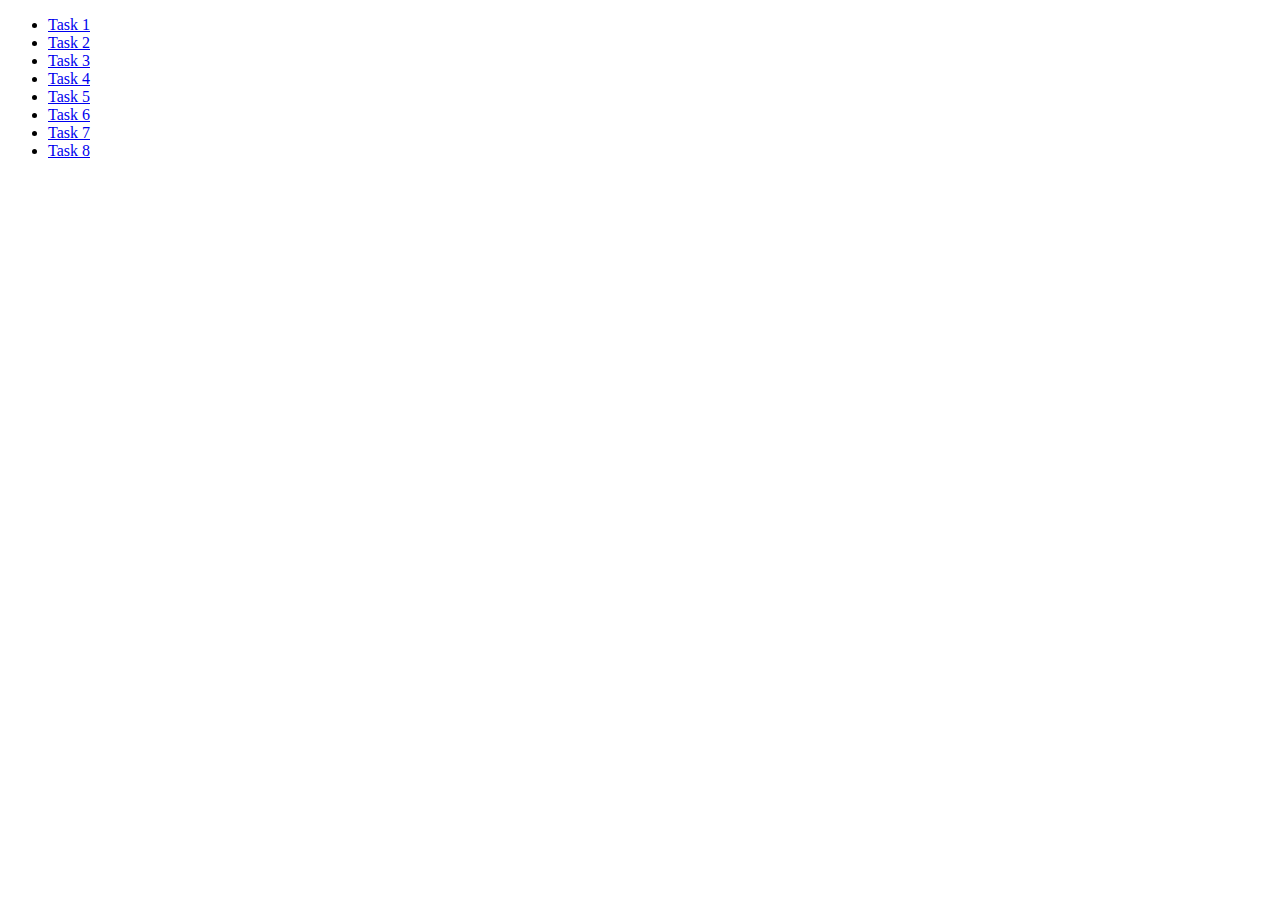
<file: index.html>
<!DOCTYPE html>
<html lang="en">
  <head>
    <meta charset="UTF-8" />
    <meta name="viewport" content="width=device-width, initial-scale=1.0" />
    <title>JS ДЗ №7</title>
  </head>

  <body>
    <ul>
      <li><a href="./task-01.html">Task 1</a></li>
      <li><a href="./task-02.html">Task 2</a></li>
      <li><a href="./task-03.html">Task 3</a></li>
      <li><a href="./task-04.html">Task 4</a></li>
      <li><a href="./task-05.html">Task 5</a></li>
      <li><a href="./task-06.html">Task 6</a></li>
      <li><a href="./task-07.html">Task 7</a></li>
      <li><a href="./task-08.html">Task 8</a></li>
    </ul>
  </body>
</html>
</file>
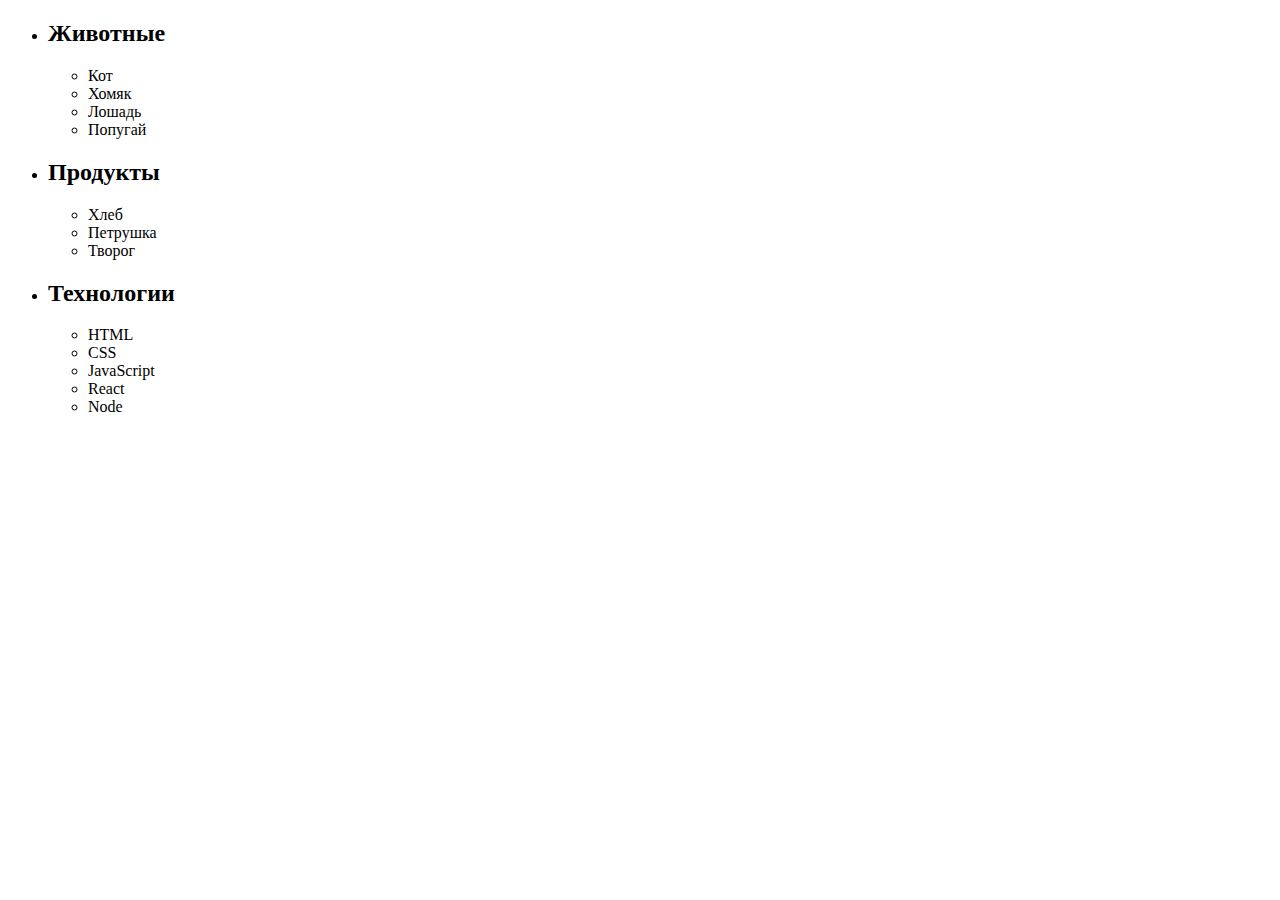
<file: task-01.html>
<!DOCTYPE html>
<html lang="en">
  <head>
    <meta charset="UTF-8" />
    <meta name="viewport" content="width=device-width, initial-scale=1.0" />
    <title>Task 01</title>
  </head>

  <body>
    <ul id="categories">
      <li class="item">
        <h2>Животные</h2>

        <ul>
          <li>Кот</li>
          <li>Хомяк</li>
          <li>Лошадь</li>
          <li>Попугай</li>
        </ul>
      </li>
      <li class="item">
        <h2>Продукты</h2>

        <ul>
          <li>Хлеб</li>
          <li>Петрушка</li>
          <li>Творог</li>
        </ul>
      </li>
      <li class="item">
        <h2>Технологии</h2>

        <ul>
          <li>HTML</li>
          <li>CSS</li>
          <li>JavaScript</li>
          <li>React</li>
          <li>Node</li>
        </ul>
      </li>
    </ul>
    <script type="module" src="js/task-01.js"></script>
  </body>
</html>
</file>
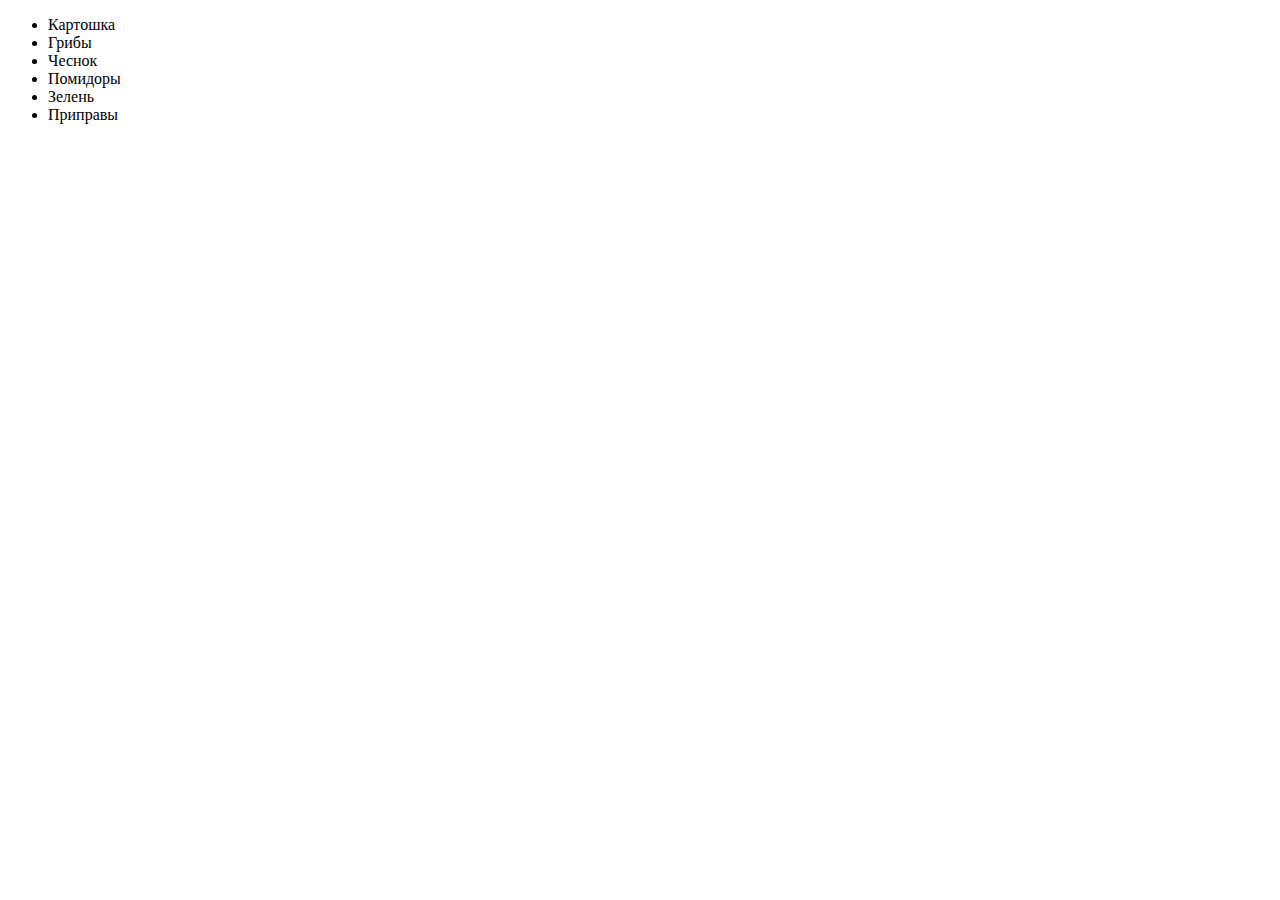
<file: task-02.html>
<!DOCTYPE html>
<html lang="en">
  <head>
    <meta charset="UTF-8" />
    <meta name="viewport" content="width=device-width, initial-scale=1.0" />
    <title>Task 02</title>
  </head>

  <body>
    <ul id="ingredients"></ul>
    <script type="module" src="js/task-02.js"></script>
  </body>
</html>
</file>
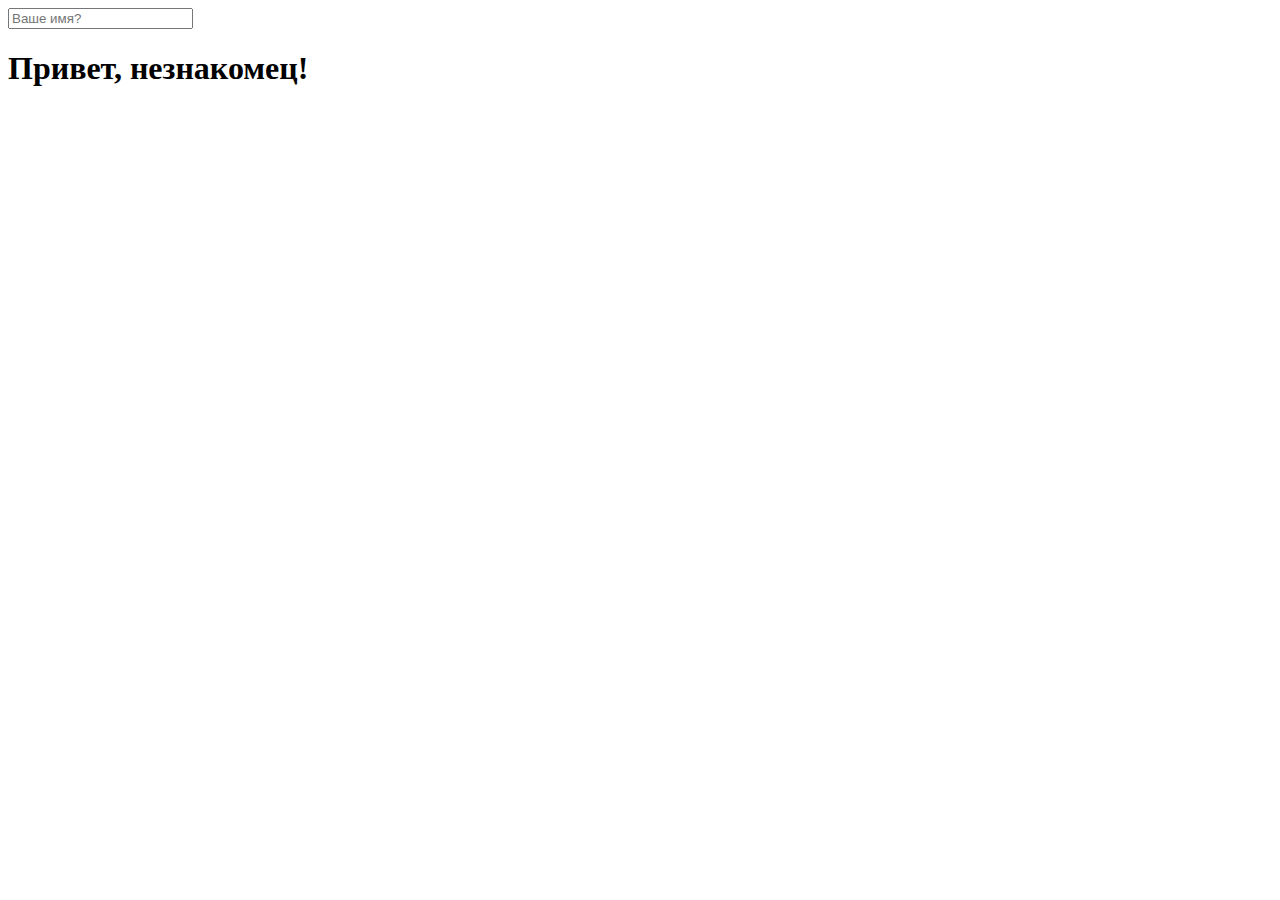
<file: task-05.html>
<!DOCTYPE html>
<html lang="en">
  <head>
    <meta charset="UTF-8" />
    <meta name="viewport" content="width=device-width, initial-scale=1.0" />
    <title>Task 05</title>
  </head>

  <body>
    <input type="text" placeholder="Ваше имя?" id="name-input" />
    <h1>Привет, <span id="name-output">незнакомец</span>!</h1>
    <script type="module" src="js/task-05.js"></script>
  </body>
</html>
</file>
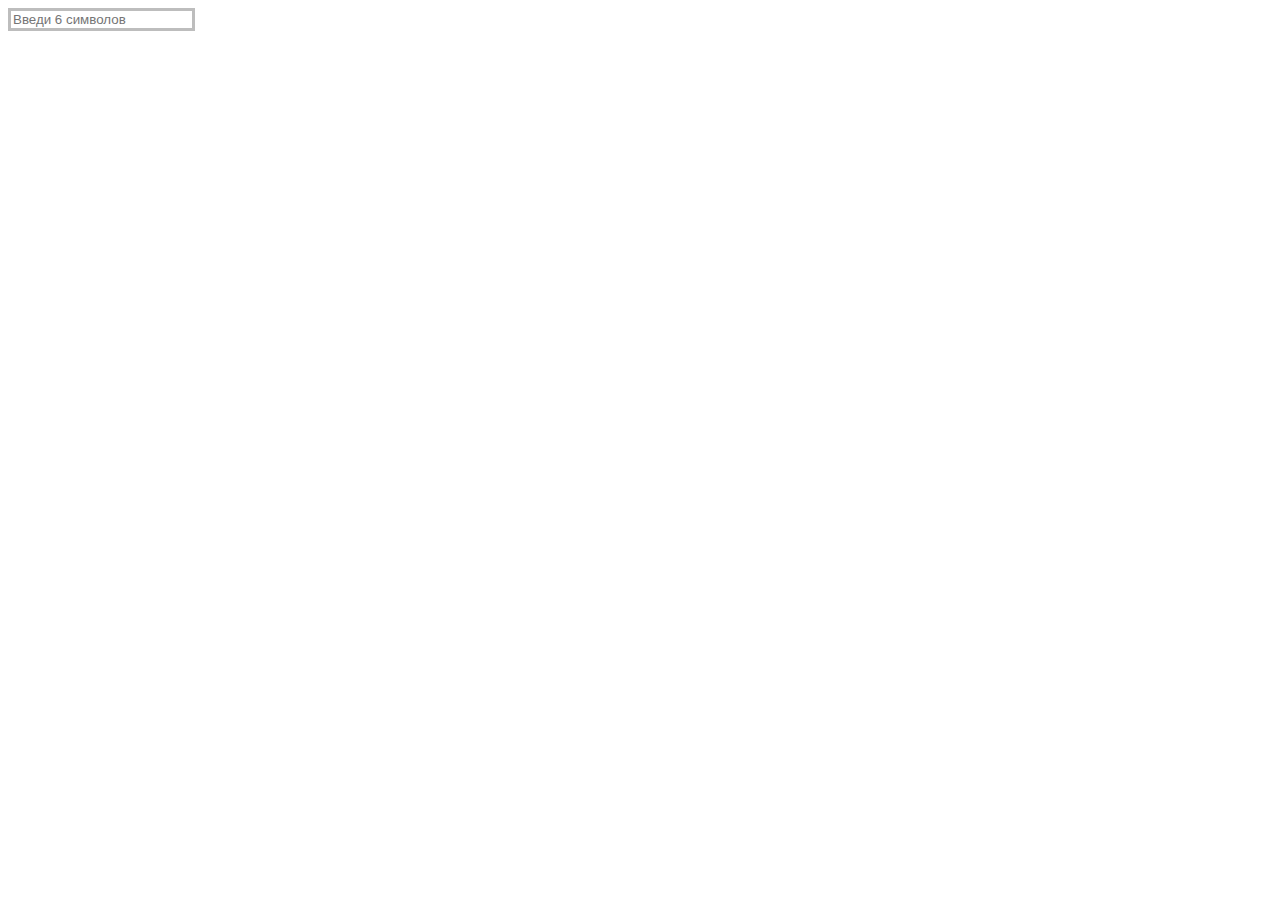
<file: task-06.html>
<!DOCTYPE html>
<html lang="en">
  <head>
    <meta charset="UTF-8" />
    <meta name="viewport" content="width=device-width, initial-scale=1.0" />
    <title>Task 06</title>
    <link rel="stylesheet" href="./css/style.css" />
  </head>

  <body>
    <input
      type="text"
      id="validation-input"
      data-length="6"
      placeholder="Введи 6 символов"
    />
    <script type="module" src="js/task-06.js"></script>
  </body>
</html>
</file>
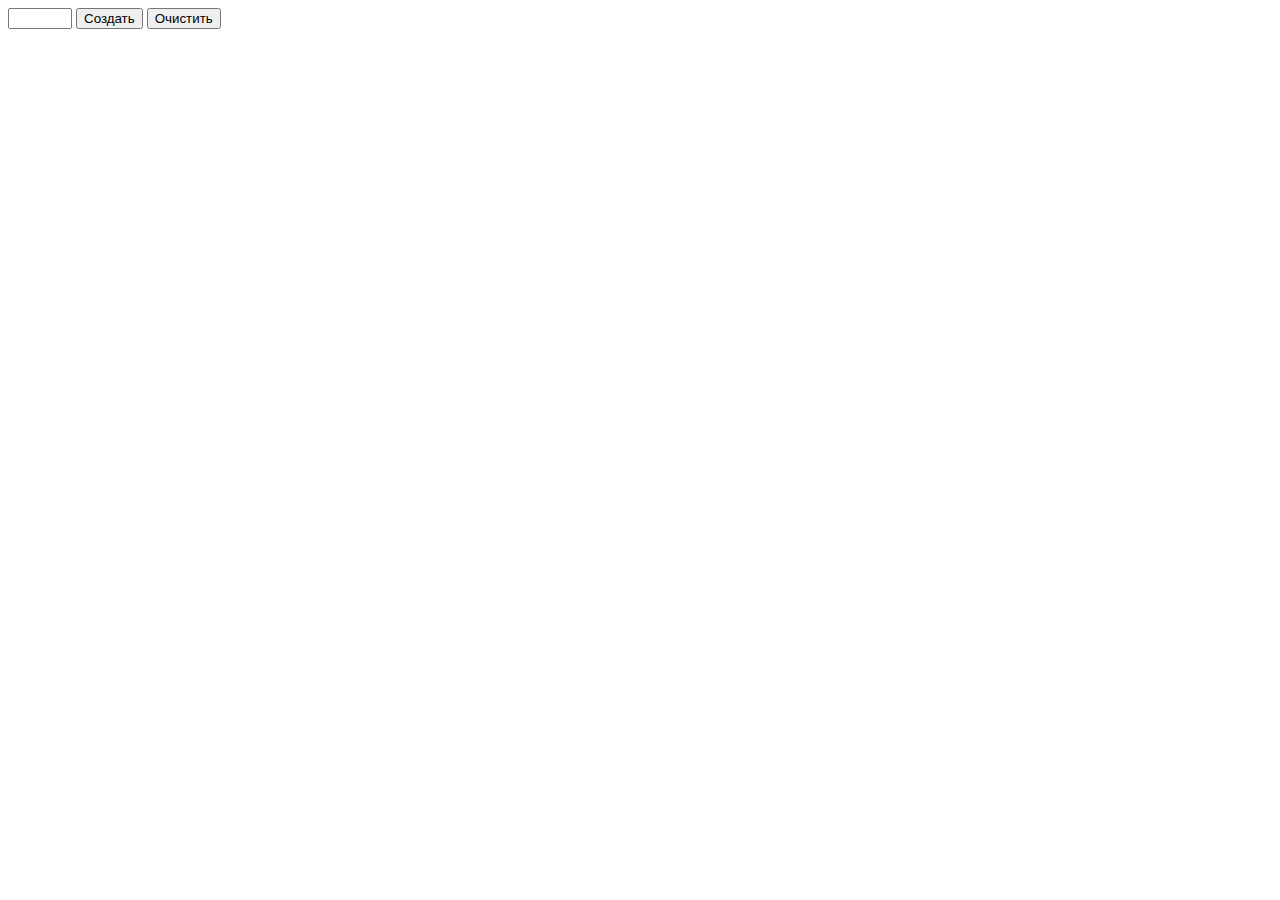
<file: task-08.html>
<!DOCTYPE html>
<html lang="en">
  <head>
    <meta charset="UTF-8" />
    <meta name="viewport" content="width=device-width, initial-scale=1.0" />
    <title>Task 08</title>
  </head>

  <body>
    <div id="controls">
      <input type="number" min="0" max="100" step="1" />
      <button type="button" data-action="render">Создать</button>
      <button type="button" data-action="destroy">Очистить</button>
    </div>

    <div id="boxes"></div>
    <script type="module" src="js/task-08.js"></script>
  </body>
</html>
</file>
<file: css/style.css>
ul {
  display: flex;
  flex-direction: column;
  list-style: none;
}

li {
  display: block;
  margin-bottom: 30px;
}

li:first-child {
  margin-top: 0;
}

li:last-child {
  margin-bottom: 0;
}

.image {
  height: 375px;
  width: 630px;
  background-color: white;
}

#validation-input {
  border: 3px solid #bdbdbd;
}

#validation-input.valid {
  border-color: #4caf50;
}

#validation-input.invalid {
  border-color: #f44336;
}
</file>
